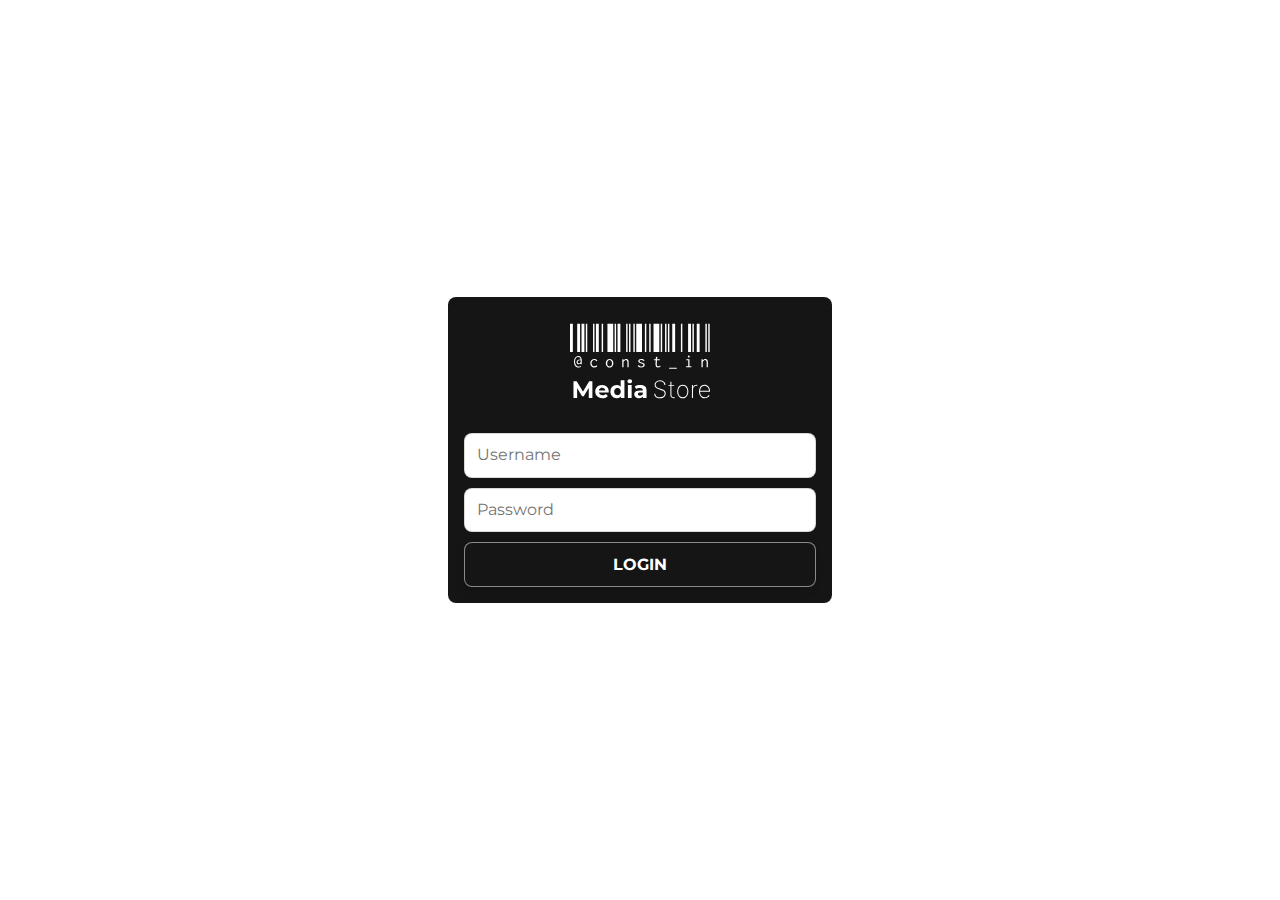
<file: index.html>
<!DOCTYPE html>
<html lang="english">

<head>
  <title>Login</title>
  <meta name="viewport" content="width=device-width, initial-scale=1.0" />
  <meta charset="utf-8" />
  <meta property="twitter:card" content="summary_large_image" />

  <style data-tag="reset-style-sheet">
    html {
      line-height: 1.15;
    }

    body {
      margin: 0;
    }

    * {
      box-sizing: border-box;
      border-width: 0;
      border-style: solid;
    }

    p,
    li,
    ul,
    pre,
    div,
    h1,
    h2,
    h3,
    h4,
    h5,
    h6,
    figure,
    blockquote,
    figcaption {
      margin: 0;
      padding: 0;
    }

    button {
      background-color: transparent;
    }

    button,
    input,
    optgroup,
    select,
    textarea {
      font-family: inherit;
      font-size: 100%;
      line-height: 1.15;
      margin: 0;
    }

    button,
    select {
      text-transform: none;
    }

    button,
    [type="button"],
    [type="reset"],
    [type="submit"] {
      -webkit-appearance: button;
    }

    button::-moz-focus-inner,
    [type="button"]::-moz-focus-inner,
    [type="reset"]::-moz-focus-inner,
    [type="submit"]::-moz-focus-inner {
      border-style: none;
      padding: 0;
    }

    button:-moz-focus,
    [type="button"]:-moz-focus,
    [type="reset"]:-moz-focus,
    [type="submit"]:-moz-focus {
      outline: 1px dotted ButtonText;
    }

    a {
      color: inherit;
      text-decoration: inherit;
    }

    input {
      padding: 2px 4px;
    }

    img {
      display: block;
    }

    html {
      scroll-behavior: smooth
    }
  </style>
  <style data-tag="default-style-sheet">
    html {
      font-family: Inter;
      font-size: 16px;
    }

    body {
      font-weight: 400;
      font-style: normal;
      text-decoration: none;
      text-transform: none;
      letter-spacing: normal;
      line-height: 1.15;
      color: var(--dl-color-gray-black);
      background-color: var(--dl-color-gray-white);

    }
  </style>
  <link rel="stylesheet"
    href="https://fonts.googleapis.com/css2?family=Montserrat:ital,wght@0,100;0,200;0,300;0,400;0,500;0,600;0,700;0,800;0,900;1,100;1,200;1,300;1,400;1,500;1,600;1,700;1,800;1,900&amp;display=swap"
    data-tag="font" />
  <link rel="stylesheet"
    href="https://fonts.googleapis.com/css2?family=Inter:wght@100;200;300;400;500;600;700;800;900&amp;display=swap"
    data-tag="font" />
  <link rel="stylesheet" href="./style.css" />
</head>

<body>
  <div>
    <link href="./home.css" rel="stylesheet" />

    <div class="home-container">
      <div class="home-divbody">
        <div class="home-divlogin">
          <img alt="divlogo3997" src="public/external/divlogo3997-v9v.svg" class="home-divlogo" />
          <!--
            <div class="home-divinputs">
              <input type="text" placeholder="Username" class="home-divinput" />
              <input type="text" placeholder="Password" class="home-divinput1"/>
            </div>

            <a href="items.php" class="home-buttonlogin button">
              <span class="home-text">LOGIN</span>
            </a>
            -->

          <form method="POST" action="login.php" class="home-divinputs">
            <input id="username" name="username" type="text" placeholder="Username" class="home-divinput" required />
            <input id="password" name="password" type="password" placeholder="Password" class="home-divinput1" required />
            <input type="submit" class="home-text home-buttonlogin button home-text" value="LOGIN">
          </form>
        </div>
      </div>
    </div>
  </div>
</body>
</html>
</file>
<file: style.css>
:root {
  --dl-color-gray-500: #595959;
  --dl-color-gray-700: #999999;
  --dl-color-gray-900: #D9D9D9;
  --dl-size-size-large: 144px;
  --dl-size-size-small: 48px;
  --dl-color-danger-300: #A22020;
  --dl-color-danger-500: #BF2626;
  --dl-color-danger-700: #E14747;
  --dl-color-gray-black: #000000;
  --dl-color-gray-white: #FFFFFF;
  --dl-size-size-medium: 96px;
  --dl-size-size-xlarge: 192px;
  --dl-size-size-xsmall: 16px;
  --dl-space-space-unit: 16px;
  --dl-color-primary-100: #003EB3;
  --dl-color-primary-300: #0074F0;
  --dl-color-primary-500: #14A9FF;
  --dl-color-primary-700: #85DCFF;
  --dl-color-success-300: #199033;
  --dl-color-success-500: #32A94C;
  --dl-color-success-700: #4CC366;
  --dl-size-size-xxlarge: 288px;
  --dl-size-size-maxwidth: 1400px;
  --dl-radius-radius-round: 50%;
  --dl-space-space-halfunit: 8px;
  --dl-space-space-sixunits: 96px;
  --dl-space-space-twounits: 32px;
  --dl-radius-radius-radius2: 2px;
  --dl-radius-radius-radius4: 4px;
  --dl-radius-radius-radius8: 8px;
  --dl-space-space-fiveunits: 80px;
  --dl-space-space-fourunits: 64px;
  --dl-space-space-threeunits: 48px;
  --dl-space-space-oneandhalfunits: 24px;
}
.button {
  color: var(--dl-color-gray-black);
  display: inline-block;
  padding: 0.5rem 1rem;
  border-color: var(--dl-color-gray-black);
  border-width: 1px;
  border-radius: 4px;
  background-color: var(--dl-color-gray-white);
  transition-duration: 250ms;
}
.button:hover {
  background-color: #212121;
}
.button:active {
  opacity: 0.5;
  background-color: #3b3b3b;
}
.input {
  color: var(--dl-color-gray-black);
  cursor: auto;
  padding: 0.5rem 1rem;
  border-color: var(--dl-color-gray-black);
  border-width: 1px;
  border-radius: 4px;
  background-color: var(--dl-color-gray-white);
}
.textarea {
  color: var(--dl-color-gray-black);
  cursor: auto;
  padding: 0.5rem;
  border-color: var(--dl-color-gray-black);
  border-width: 1px;
  border-radius: 4px;
  background-color: var(--dl-color-gray-white);
}
.list {
  width: 100%;
  margin: 1em 0px 1em 0px;
  display: block;
  padding: 0px 0px 0px 1.5rem;
  list-style-type: none;
  list-style-position: outside;
}
.list-item {
  display: list-item;
}
.teleport-show {
  display: flex !important;
  transform: none !important;
}
.menuitem {
  gap: 12px;
  display: flex;
  padding: 12px;
  align-self: stretch;
  align-items: center;
  flex-shrink: 0;
  border-color: rgba(255, 255, 255, 0.05000000074505806);
  border-width: 1px;
  border-radius: 8px;
  text-decoration: none;
  background-color: rgba(255, 255, 255, 0.05000000074505806);
  transition-duration: 250ms;
}
.menuitem:hover {
  border-color: rgba(255, 255, 255, 0.25);
  border-style: solid;
  border-width: 1px;
}
.iconbutton {
  gap: 10px;
  display: flex;
  padding: 12px;
  overflow: hidden;
  box-shadow: -2px 4px 8px 0px rgba(0, 0, 0, 0.10000000149011612) ;
  align-items: center;
  border-color: rgba(255, 255, 255, 0.5);
  border-style: solid;
  border-width: 1px;
  border-radius: 8px;
  justify-content: center;
  background-color: rgba(21, 21, 21, 1);
  transition-duration: 250ms;
}
.iconbutton:hover {
  background-color: #212121;
}
.iconbutton:active {
  opacity: 0.5;
  background-color: #3b3b3b;
}
.Content {
  font-size: 16px;
  font-family: Inter;
  font-weight: 400;
  line-height: 1.15;
  text-transform: none;
  text-decoration: none;
}
.Heading {
  font-size: 32px;
  font-family: Inter;
  font-weight: 700;
  line-height: 1.15;
  text-transform: none;
  text-decoration: none;
}
</file>
<file: home.css>
.home-container {
  width: 100%;
  display: flex;
  overflow: auto;
  min-height: 100vh;
  align-items: center;
  flex-direction: column;
}
.home-divbody {
  flex: 1;
  width: auto;
  height: auto;
  display: flex;
  align-self: stretch;
  align-items: center;
  flex-shrink: 0;
  justify-content: center;
}
.home-divlogin {
  gap: 24px;
  width: auto;
  height: auto;
  display: flex;
  padding: 16px;
  overflow: hidden;
  align-items: flex-start;
  flex-shrink: 0;
  border-radius: 8px;
  flex-direction: column;
  background-color: rgba(21, 21, 21, 1);
}
.home-divlogo {
  width: 352px;
  height: 96px;
  align-self: stretch;
}
.home-divinputs {
  gap: 10px;
  display: flex;
  align-self: stretch;
  align-items: flex-start;
  flex-direction: column;
}
.home-divinput {
  gap: 10px;
  color: rgba(147, 147, 147, 1);
  display: flex;
  padding: 12px;
  font-size: 16px;
  align-self: stretch;
  text-align: left;
  align-items: flex-start;
  flex-shrink: 0;
  font-family: Montserrat;
  font-weight: 400;
  border-color: rgba(0, 0, 0, 0.15000000596046448);
  border-style: solid;
  border-width: 1px;
  border-radius: 8px;
  background-color: rgba(255, 255, 255, 1);
}
.home-divinput1 {
  gap: 10px;
  color: rgba(147, 147, 147, 1);
  display: flex;
  padding: 12px;
  font-size: 16px;
  align-self: stretch;
  text-align: left;
  align-items: flex-start;
  flex-shrink: 0;
  font-family: Montserrat;
  font-weight: 400;
  border-color: rgba(0, 0, 0, 0.15000000596046448);
  border-style: solid;
  border-width: 1px;
  border-radius: 8px;
  background-color: rgba(255, 255, 255, 1);
}
.home-buttonlogin {
  gap: 12px;
  display: flex;
  padding: 12px;
  align-self: stretch;
  box-shadow: -2px 4px 8px 0px rgba(0, 0, 0, 0.10000000149011612) ;
  align-items: center;
  flex-shrink: 0;
  border-color: rgba(255, 255, 255, 0.5);
  border-style: solid;
  border-width: 1px;
  border-radius: 8px;
  justify-content: center;
  text-decoration: none;
  background-color: rgba(21, 21, 21, 1);
  font-style: Bold;
}
.home-text {
  color: rgba(255, 255, 255, 1);
  height: auto;
  font-size: 16px;
  font-style: Bold;
  font-family: Montserrat;
  font-weight: 700;
  line-height: normal;
  font-stretch: normal;
  text-decoration: none;
}
</file>
